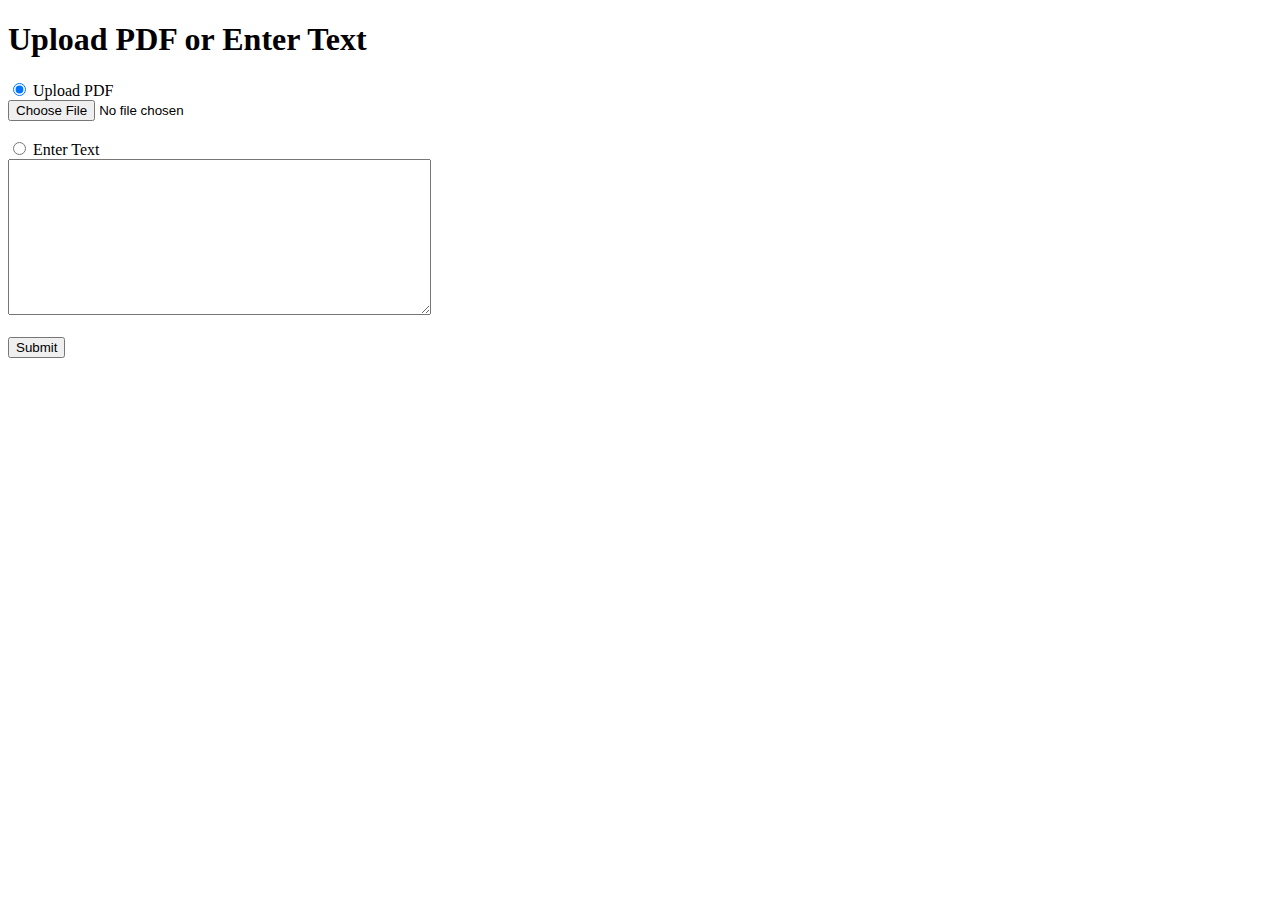
<file: templates/index.html>
<!DOCTYPE html>
<html>
<head>
    <title>Upload PDF or Enter Text</title>
</head>
<body>
    <h1>Upload PDF or Enter Text</h1>
    <form action="{{ url_for('uploader_file') }}" method="post" enctype="multipart/form-data">
        <input type="radio" id="pdf" name="input_type" value="pdf" checked>
        <label for="pdf">Upload PDF</label><br>
        <input type="file" name="file"><br><br>

        <input type="radio" id="text" name="input_type" value="text">
        <label for="text">Enter Text</label><br>
        <textarea name="text_input" rows="10" cols="50"></textarea><br><br>

        <input type="submit" value="Submit">
    </form>
</body>
</html>
</file>
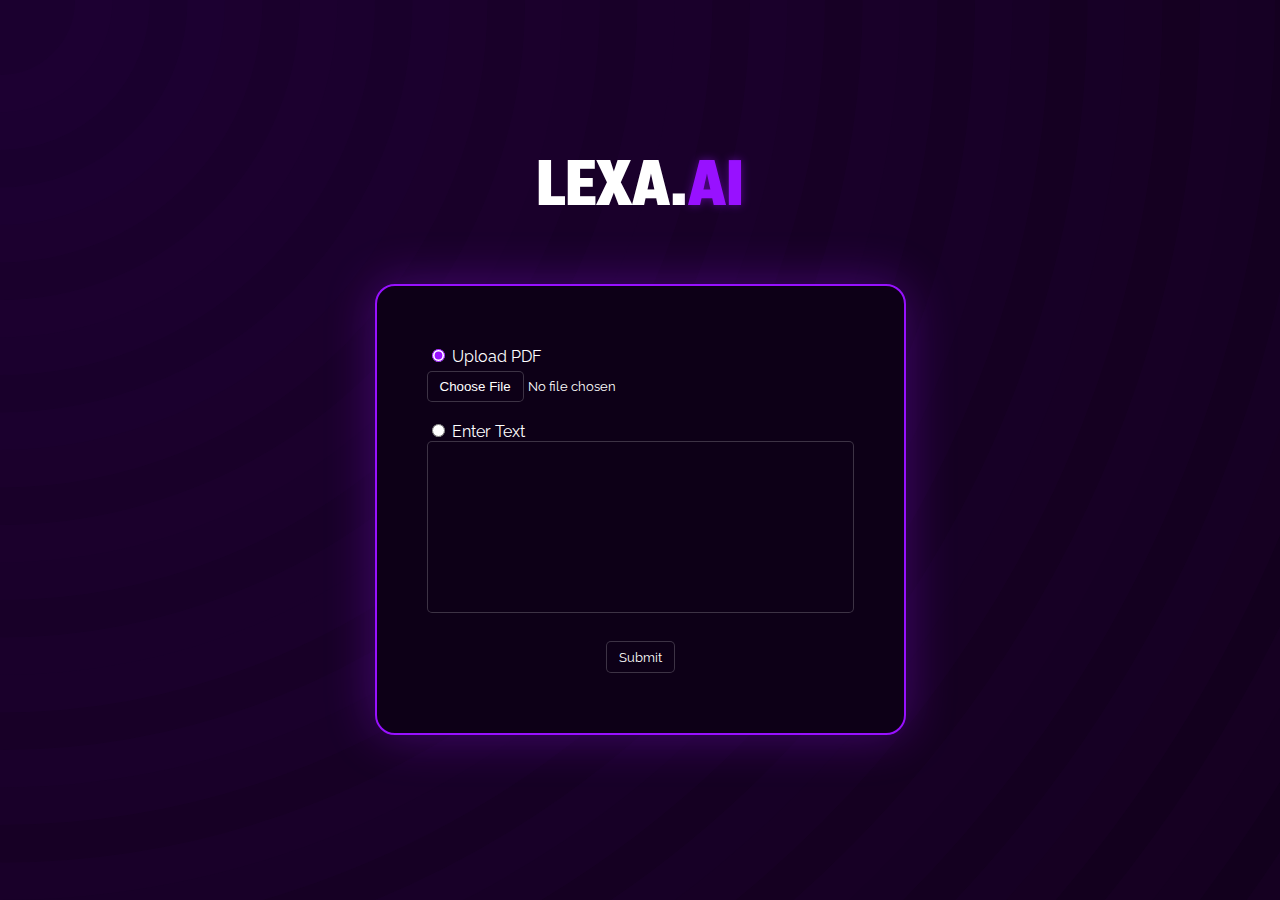
<file: templates/upload.html>
<!DOCTYPE html>
<html>
<head>
    <title>Upload PDF or Enter Text</title>
    <style>
        @import url('https://fonts.googleapis.com/css2?family=Raleway:ital,wght@0,100..900;1,100..900&family=Teko:wght@300..700&display=swap');
    </style>
    <style>

        body {
            background-color: #0D0017;
            background-image: url("data:image/svg+xml,%3Csvg xmlns='http://www.w3.org/2000/svg' width='100%25' height='100%25' viewBox='0 0 1600 800'%3E%3Cg stroke='%23450078' stroke-width='66.7' stroke-opacity='0.05' %3E%3Ccircle fill='%230D0017' cx='0' cy='0' r='1800'/%3E%3Ccircle fill='%230e0019' cx='0' cy='0' r='1700'/%3E%3Ccircle fill='%2310001a' cx='0' cy='0' r='1600'/%3E%3Ccircle fill='%2311001b' cx='0' cy='0' r='1500'/%3E%3Ccircle fill='%2312001d' cx='0' cy='0' r='1400'/%3E%3Ccircle fill='%2313001e' cx='0' cy='0' r='1300'/%3E%3Ccircle fill='%23140020' cx='0' cy='0' r='1200'/%3E%3Ccircle fill='%23150021' cx='0' cy='0' r='1100'/%3E%3Ccircle fill='%23150022' cx='0' cy='0' r='1000'/%3E%3Ccircle fill='%23160024' cx='0' cy='0' r='900'/%3E%3Ccircle fill='%23170025' cx='0' cy='0' r='800'/%3E%3Ccircle fill='%23180027' cx='0' cy='0' r='700'/%3E%3Ccircle fill='%23180028' cx='0' cy='0' r='600'/%3E%3Ccircle fill='%23190029' cx='0' cy='0' r='500'/%3E%3Ccircle fill='%2319002b' cx='0' cy='0' r='400'/%3E%3Ccircle fill='%231a002c' cx='0' cy='0' r='300'/%3E%3Ccircle fill='%231a002e' cx='0' cy='0' r='200'/%3E%3Ccircle fill='%231B002F' cx='0' cy='0' r='100'/%3E%3C/g%3E%3C/svg%3E");
            background-attachment: fixed;
            background-size: cover;
            display: flex;
            flex-direction: column;
            align-items: center;
            justify-content: center;
            height: 90vh;
        }

        
        h1 {
            font-family: "Teko", sans-serif;
            font-size: 70px;
            color: white;
        }

        h1 > .ai {
            color: #9811ff;
            text-shadow: 0px 0px 10px #9811ff77;
        }

        .container {
            display: flex;
            flex-direction: column;
            justify-content: center;
            align-items: center;
            background-color: #0D0017;
            color:white;
            font-family: "Raleway", sans-serif;
            padding: 60px 50px;
            border-radius: 20px;
            border: 2px solid #9811ff;
            box-shadow: 0px 0px 50px #9811ff55;
        }

        input, textarea {
            font-family: "Raleway", sans-serif;
        }

        textarea {
            background-color: #0D0017;
            border: 1px solid #ffffff33;
            border-radius: 5px;
            color: white;
            resize: none;
            padding: 5px;
        }

        textarea:focus {
            outline: none;
            border: 1px solid #ffffff33;
        }

        input[type="radio"]:checked {
            accent-color: #9811ff;
        }

        input[type="submit"], input[type="file"]::-webkit-file-upload-button {
            margin-top: 5px;
            background-color: #0D0017;
            border: 1px solid #ffffff33;
            border-radius: 5px;
            box-shadow: 0px 0px 0px transparent;
            color: white;
            padding: 7px 12px;
            transition: 0.1s all;

        }

        input[type="submit"]:hover, input[type="file"]::-webkit-file-upload-button:hover {
            background-color: #9811ff;
        }

        .center-button {
            display: flex;
            flex-direction: column;
            justify-content: center;
            align-items: center;
        }
    </style>
</head>
<body>
    <h1>LEXA.<span class="ai">AI</span></h1>
    <div class="container">
        <form action="{{ url_for('uploader_file') }}" method="post" enctype="multipart/form-data">
            <input type="radio" id="pdf" name="input_type" value="pdf" checked>
            <label for="pdf">Upload PDF</label><br>
            <input type="file" name="file"><br><br>

            <input type="radio" id="text" name="input_type" value="text">
            <label for="text">Enter Text</label><br>
            <textarea name="text_input" rows="10" cols="50"></textarea><br><br>

            <div class="center-button">
                <input type="submit" value="Submit">
            </div>

        </form>
    </div>
</body>
</html>
</file>
